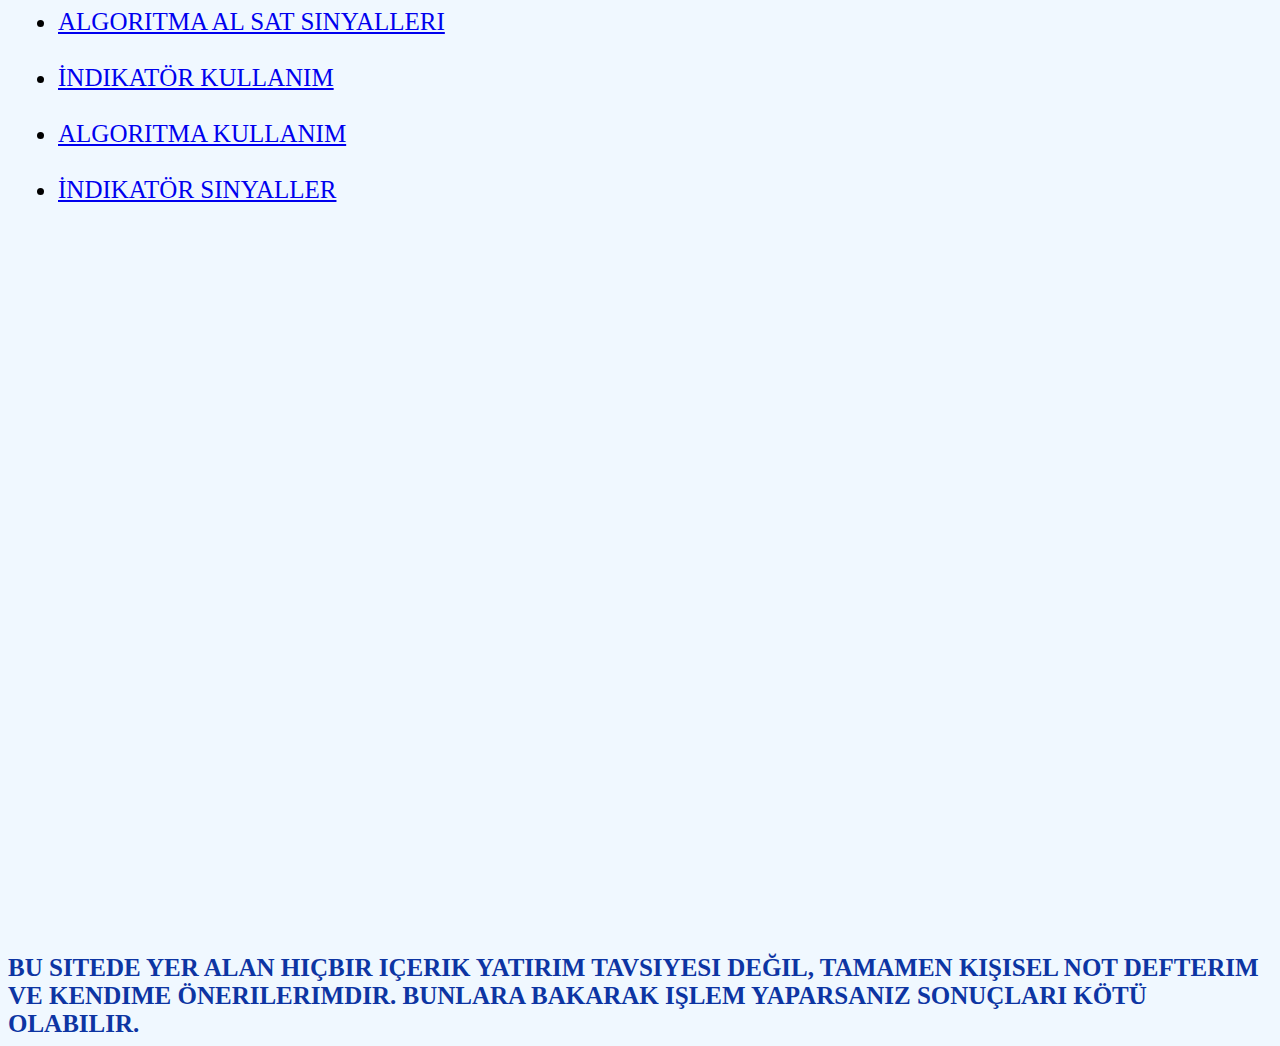
<file: index.html>
<html><!DOCTYPE html>
<html lang="en">
	<link rel="stylesheet" href="stylesheet.css">
    <meta charset="UTF-8">
    <meta http-equiv="X-UA-Compatible" content="IE=edge">
    <meta name="viewport" content="width=device-width, initial-scale=1.0">
  <head>
	
    <title>Ana Sayfa</title>
	  <style>
		  body{
		  background-color:aliceblue;
		  
	     text-transform:uppercase;
		  
		  }		 
		  .navigator
		  {
			margin-left:10px;
		  }
		  #uyari
	{
		margin-top:750px;
		font-weight: bolder;
		color:rgb(13, 53, 163);
	}
	  </style>
  </head>
	
  <body>
	
	  <div class="navigator">
<ul>
	<li><a href="algoritmasinyal.html">Algoritma Al Sat Sinyalleri</a></li>
	<br>
	<li><a href="indikatorkullanimi.html">İndikatör Kullanım</a></li>
	<br>
	<li><a href="algoritmakullanimi.html">Algoritma Kullanım</a></li>
	<br>
	<li><a href="indikatorsinyal.html">İndikatör Sinyaller</a></li>
	  </ul>
	  </div>
	  
	 







	 <div id="uyari"> Bu sitede yer alan hiçbir içerik yatırım tavsiyesi değil, tamamen kişisel not defterim ve kendime önerilerimdir. Bunlara bakarak işlem yaparsanız sonuçları kötü olabilir.</div>
  </body>
</html>
</file>
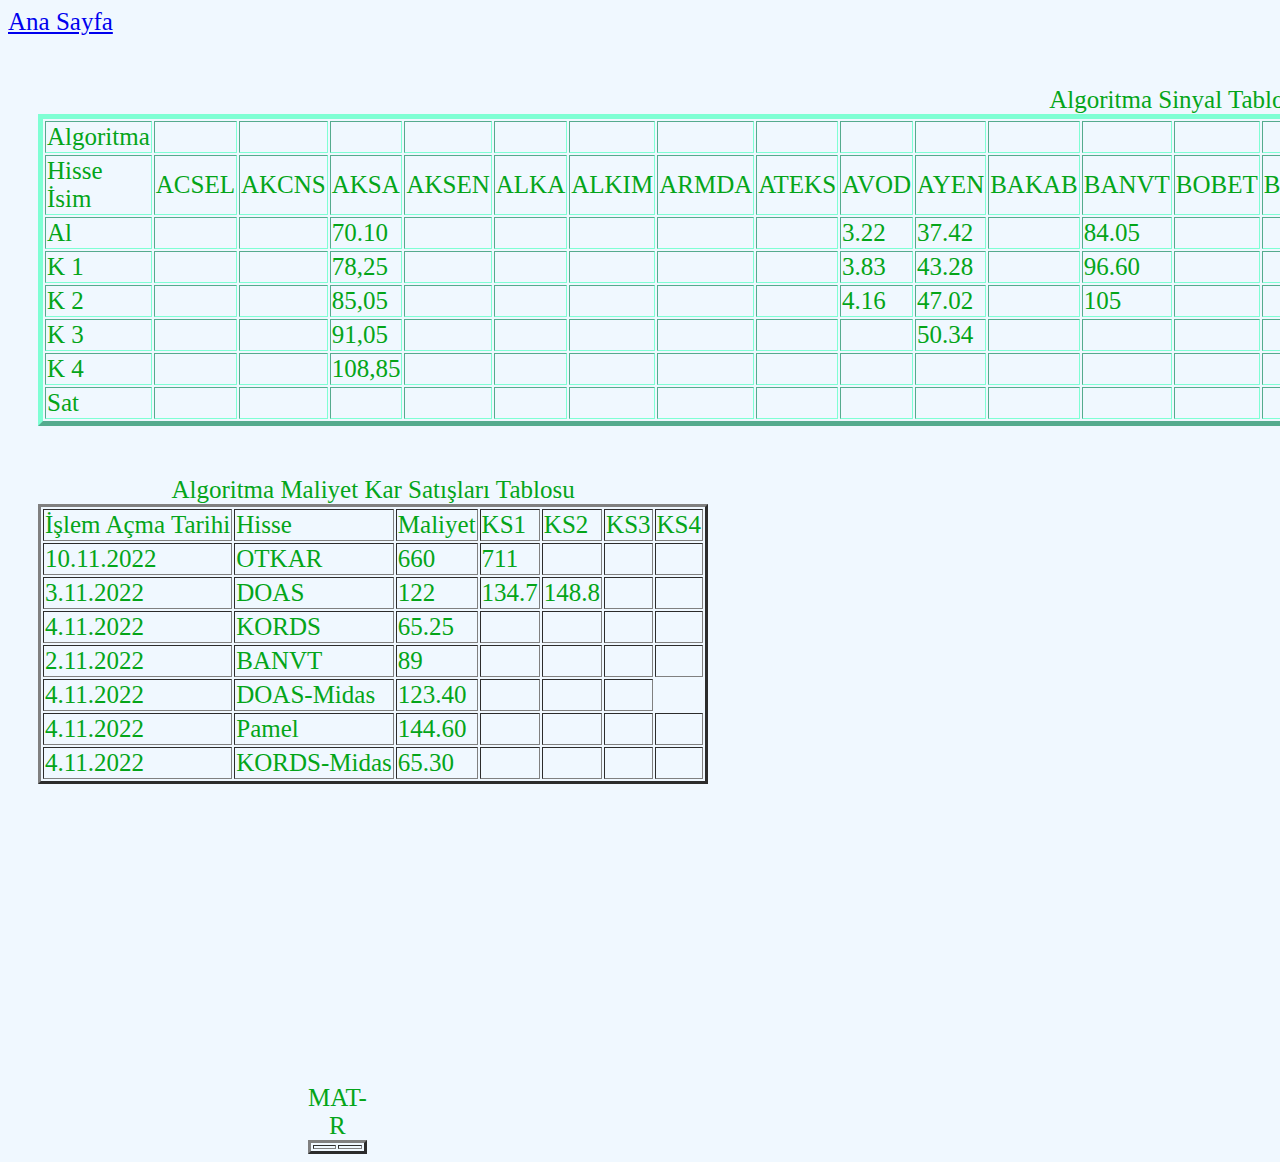
<file: algoritmasinyal.html>
<!DOCTYPE html>
<html lang="en">
<head>
    <link rel="stylesheet" href="stylesheet.css">
    <style>
        table{
            margin-left: 300px;
            margin-top:300px;
        }
    body{
        color: rgb(4, 165, 25);
    
        }
        #q
        {   
            border-style: solid;
            border-color: blueviolet;
        }
        #table
        {
            border-color: aquamarine;
        }
        .yanayatir
        {
            margin-left:30px;
            margin-top:50px;
        }
    </style>
    <meta charset="UTF-8">
    <meta http-equiv="X-UA-Compatible" content="IE=edge">
    <meta name="viewport" content="width=device-width, initial-scale=1.0">
    <title>Algoritma Sinyalleri</title>
</head>
<body>      
  
    <a href="index.html">Ana Sayfa</a>
    <table border="5"; id="table"class="yanayatir">
        <caption>Algoritma Sinyal Tablosu Bum</caption>
        <tr> 
            <td>Algoritma</td>
               <td></td><td></td><td></td>
               <td></td><td></td> <td></td>
               <td></td><td></td><td></td>
               <td></td><td></td><td></td>
               <td></td><td></td><td></td>
               <td></td><td></td><td></td>
               <td></td><td></td><td></td>
              <td></td> <td></td> <td></td>
               
           </tr>
    <tr> 
        <td>Hisse İsim</td> 
         <td>ACSEL</td>  <td>AKCNS</td>  <td>AKSA</td> 
         <td>AKSEN</td>  <td>ALKA</td>  <td>ALKIM</td> 
          <td>ARMDA</td>  <td>ATEKS</td>  <td>AVOD</td>  
          <td>AYEN</td>  <td>BAKAB</td>  <td>BANVT</td> 
           <td>BOBET</td>  <td>BOSSA</td>  <td>DOAS</td> 
            <td>GESAN</td>  <td>KORDSA</td>  <td>OTKAR</td> 
             <td>PAMEL</td>  <td>YYLGD</td>  <td>TOASO</td> 
             <td>BRSAN</td> <td>***FROTO***</td><td>RTALAB</td>
             <td></td><td></td><td></td> 
           
    </tr>
   
       <tr> 
        <td>Al</td>  <td></td>  <td></td>  
        <td>70.10</td>  <td></td>  <td></td>
          <td></td>  <td></td>  <td></td> 
           <td>3.22</td>  <td>37.42</td> 
            <td></td>  <td>84.05</td>  <td></td>
              <td></td>  <td>125</td>  <td></td> 
               <td>63.85</td>  <td>660</td>  <td>136.6</td>
               <td></td> <td>115</td> <td>71</td> 
               <td>400</td><td>9.19</td><td></td>
               <td></td><td></td><td></td>
               <td></td>
    </tr> 
        <tr> 
        <td>K 1</td>  <td></td>  <td></td>
          <td>78,25</td>  <td></td>  <td></td> 
           <td></td>  <td></td>  <td></td> 
            <td>3.83</td>  <td>43.28</td>  <td></td>
              <td>96.60</td>  <td></td>  <td></td>
                <td>136.9</td>  <td></td>  <td>77.65</td>
                  <td>711</td>  <td>154.7</td> <td></td>
                  <td></td> <td></td> <td></td>
                  <td></td><td></td><td></td>
                  <td></td><td></td><td></td>
    </tr>
        <tr> 
        <td>K 2</td>  <td></td>  <td></td> 
         <td>85,05</td>  <td></td>  <td></td>
           <td></td>  <td></td>  <td></td>  
           <td>4.16</td>  <td>47.02</td>  <td></td>
             <td>105</td>  <td></td>  <td></td>
               <td>148.8</td>  <td></td>  <td>84.40</td> 
                <td>773</td>  <td>168</td> <td></td> 
                <td></td> <td></td> <td></td>
                <td></td><td></td><td></td>
                 <td></td><td></td><td></td>
    </tr>
        <tr> 
        <td>K 3</td>  <td></td>  <td></td>
          <td>91,05</td>  <td></td>  <td></td> 
           <td></td>  <td></td>  <td></td>  
           <td></td>  <td>50.34</td>  <td></td>  
           <td></td>  <td></td>  <td></td>  
           <td>190.4</td>  <td></td>  <td>90.35</td>
             <td>827</td>  <td>180</td> <td></td>
              <td></td> <td></td>
    </tr>
        <tr> 
        <td>K 4</td>  <td></td>  <td></td> 
         <td>108,85</td>  <td></td>  <td></td>
           <td></td>  <td></td>  <td></td>
             <td></td>  <td></td>  <td></td>
               <td></td>  <td></td>  <td></td> 
                <td></td>  <td></td>  <td>108</td>
                 <td>989</td>  <td></td> <td></td>
                 <td></td> <td></td>
    </tr>
        <tr> 
        <td>Sat</td>  <td></td>  <td></td> 
         <td></td>  <td></td>  <td></td> 
          <td></td>  <td></td>  <td></td> 
           <td></td>  <td></td>   <td></td> 
            <td></td>  <td></td>  <td></td> 
             <td></td>  <td></td>  <td></td> 
              <td></td>  <td></td> <td></td>
              <td></td> <td></td>
        
    </tr>
</table>
<table border="3" class="yanayatir">
    <caption>Algoritma Maliyet Kar Satışları Tablosu</caption>
    <tr>
        <td>İşlem Açma Tarihi</td>
        <td>Hisse</td>
        <td>Maliyet</td>
        <td>KS1</td>
        <td>KS2</td>
        <td>KS3</td> 
        <td>KS4</td>
    </tr>
    <tr>
        <td>10.11.2022</td>
        <td>OTKAR</td>
        <td>660</td>
        <td>711</td>
        <td></td>
        <td></td>
        <td></td>
    </tr>
    <tr>
        <td>3.11.2022</td>
        <td>DOAS</td>
        <td>122</td>
        <td>134.7</td>
        <td>148.8</td>
        <td></td>
        <td></td>
    </tr>
    <tr>
        <td>4.11.2022</td>
        <td>KORDS</td>
        <td>65.25</td>
        <td></td>
        <td></td>
        <td></td>
        <td></td>
    </tr>
    <tr>
        <td>2.11.2022</td>
        <td>BANVT</td>
        <td>89</td>
        <td></td>
        <td></td>
        <td></td>
        <td></td>
    </tr>
    <tr>
        <td>4.11.2022</td>
        <td>DOAS-Midas</td>
        <td>123.40</td>
        <td></td>
        <td></td>
        <td></td>
    </tr>
    <tr>
        <td>4.11.2022</td>
        <td>Pamel</td>
        <td>144.60</td>
        <td></td>
        <td></td>
        <td></td>
        <td></td>
    </tr>
    <tr>
        <td>4.11.2022</td>
        <td>KORDS-Midas</td>
        <td>65.30</td>
        <td></td>
        <td></td>
        <td></td>
        <td></td>
    </tr>
</table>

<table border="3">
    <caption>MAT-R</caption>
    <tr><td></td><td></td></tr>
</table>
</body>
</html>
</file>
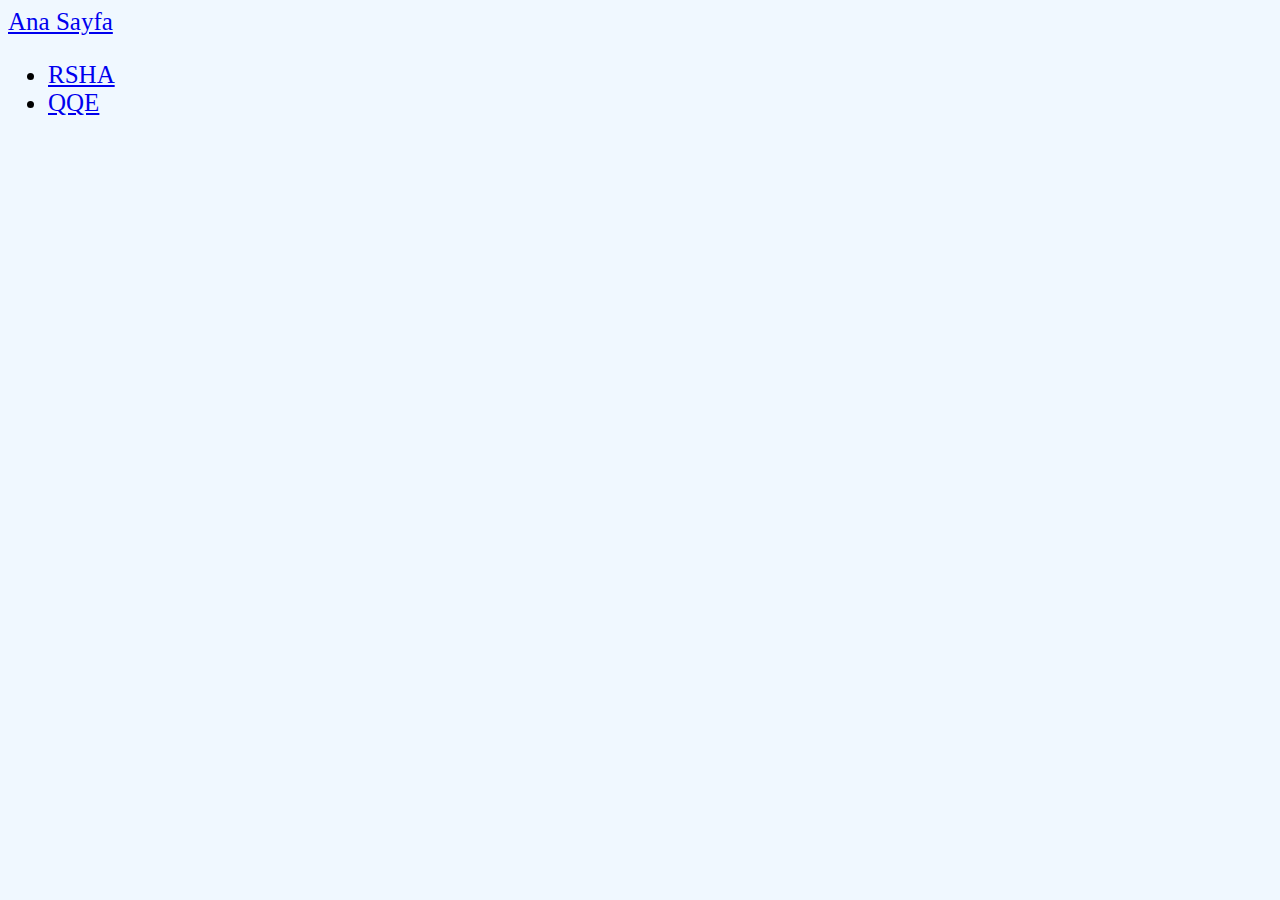
<file: indikatorkullanimi.html>
<!DOCTYPE html>
<html lang="en">
<head><link rel="stylesheet" href="stylesheet.css">
    <meta charset="UTF-8">
    <meta http-equiv="X-UA-Compatible" content="IE=edge">
    <meta name="viewport" content="width=device-width, initial-scale=1.0">
    <title>İndikator Kullanımı</title>
</head>
<body><a href="index.html">Ana Sayfa</a>
    <ul>
        <li><a href="Indikatorler/rsha.html">RSHA</a></li>
        <li><a href="Indikatorler/qqe.html">QQE</a></li>
    </ul>
</body>
</html>
</file>
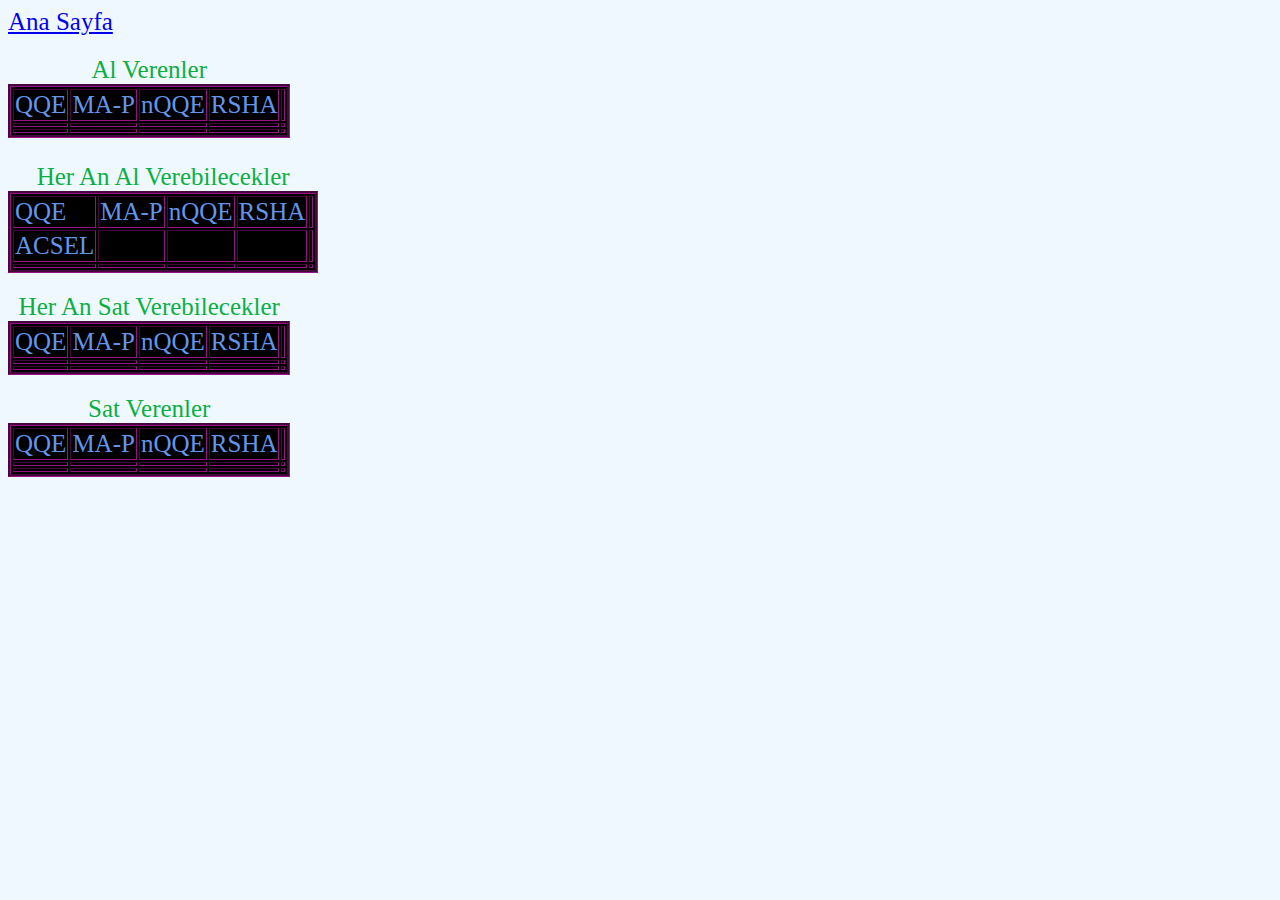
<file: indikatorsinyal.html>
<!DOCTYPE html>
<html lang="en">
<head>
    <style>
   table{
            border-color: rgb(153, 17, 135);
            border-style:groove;
            background-color:black;
            color: cornflowerblue;
        }
        #tbl1
        {
            margin-top:20px;
        }
        #tbl2
        {
            margin-top:20px;
        }
        #tbl3
        {
            margin-top:20px;
        }
      caption{
        color:rgb(10, 175, 65);
      }
    </style>
    <link rel="stylesheet" href="stylesheet.css">
    <meta charset="UTF-8">
    <meta http-equiv="X-UA-Compatible" content="IE=edge">
    <meta name="viewport" content="width=device-width, initial-scale=1.0">
    <title>İndikator Sinyalleri</title>
</head>
<body>
    <a href="index.html">Ana Sayfa</a>
 
    <table border="3" id="tbl1" >
        <caption class="captions">Al Verenler</caption>
        <tr>
            <td>QQE</td>
            <td>MA-P</td>
            <td>nQQE</td>
            <td>RSHA</td>
            <td></td>
        </tr>
        <tr>
            <td></td>
            <td></td>
            <td></td>
            <td></td>
            <td></td>
        </tr>
        <tr>
            <td></td>
            <td></td>
            <td></td>
            <td></td>
            <td></td>
        </tr>
    </table>
    
        <p>
       
        
        </p>
    
            <p>
    <table border="3" id="tbl3">
        <caption>Her An Al Verebilecekler</caption>
        <tr>
            <td>QQE</td>
            <td>MA-P</td>
            <td>nQQE</td>
            <td>RSHA</td>
            <td></td>
        </tr>
        <tr>
            <td>ACSEL</td>
            <td></td>
            <td></td>
            <td></td>
            <td></td>
        </tr>
        <tr>
            <td></td>
            <td></td>
            <td></td>
            <td></td>
            <td></td>
        </tr>
    </table>
    <table border="3" id="tbl1" >
        <caption class="captions">Her An Sat Verebilecekler</caption>
        <tr>
            <td>QQE</td>
            <td>MA-P</td>
            <td>nQQE</td>
            <td>RSHA</td>
            <td></td>
        </tr>
        <tr>
            <td></td>
            <td></td>
            <td></td>
            <td></td>
            <td></td>
        </tr>
        <tr>
            <td></td>
            <td></td>
            <td></td>
            <td></td>
            <td></td>
        </tr>
    </table>    <table border="3" id="tbl2" >
        <caption>Sat Verenler</caption>
        <tr>
            <td>QQE</td>
            <td>MA-P</td>
            <td>nQQE</td>
            <td>RSHA</td>
            <td></td>
        </tr>
        <tr>
            <td></td>
            <td></td>
            <td></td>
            <td></td>
            <td></td>
        </tr>
        <tr>
            <td></td>
            <td></td>
            <td></td>
            <td></td>
            <td></td>
        </tr>
    </table>
</p>
</body>
</html>
</file>
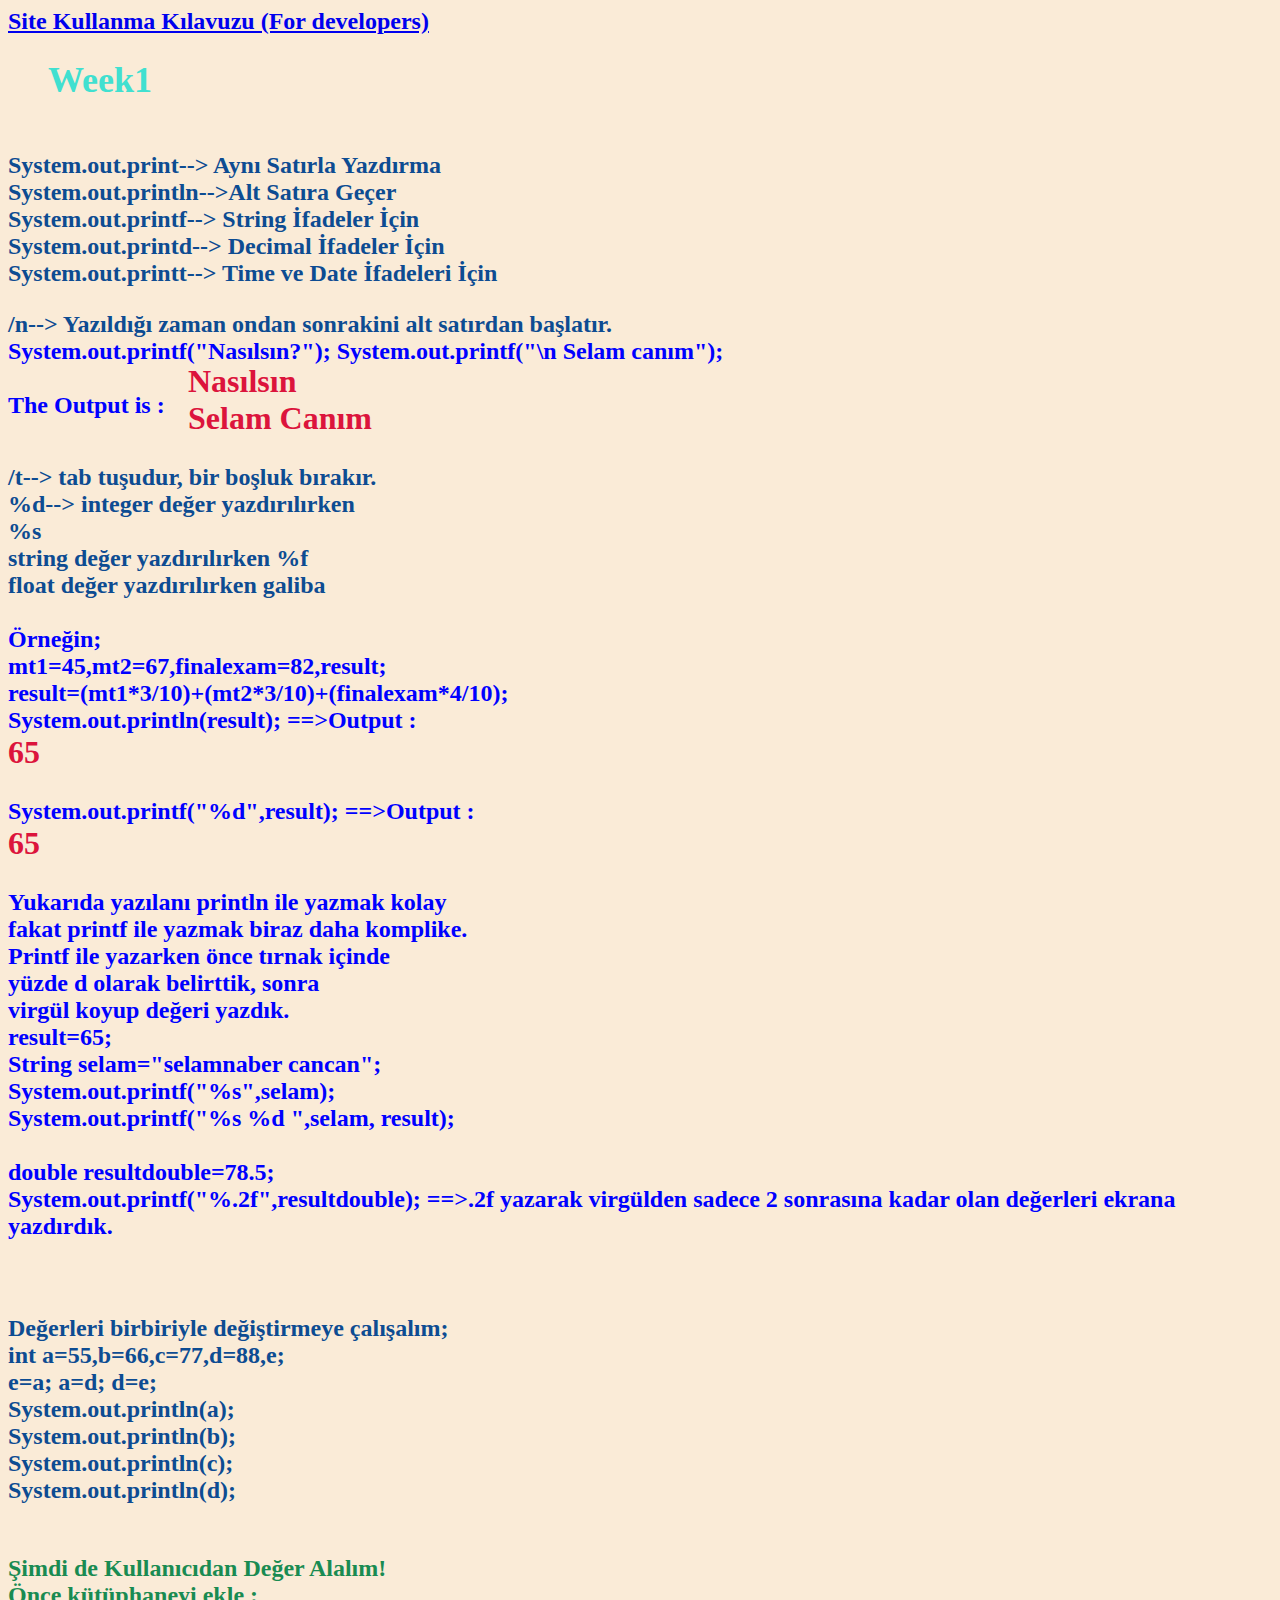
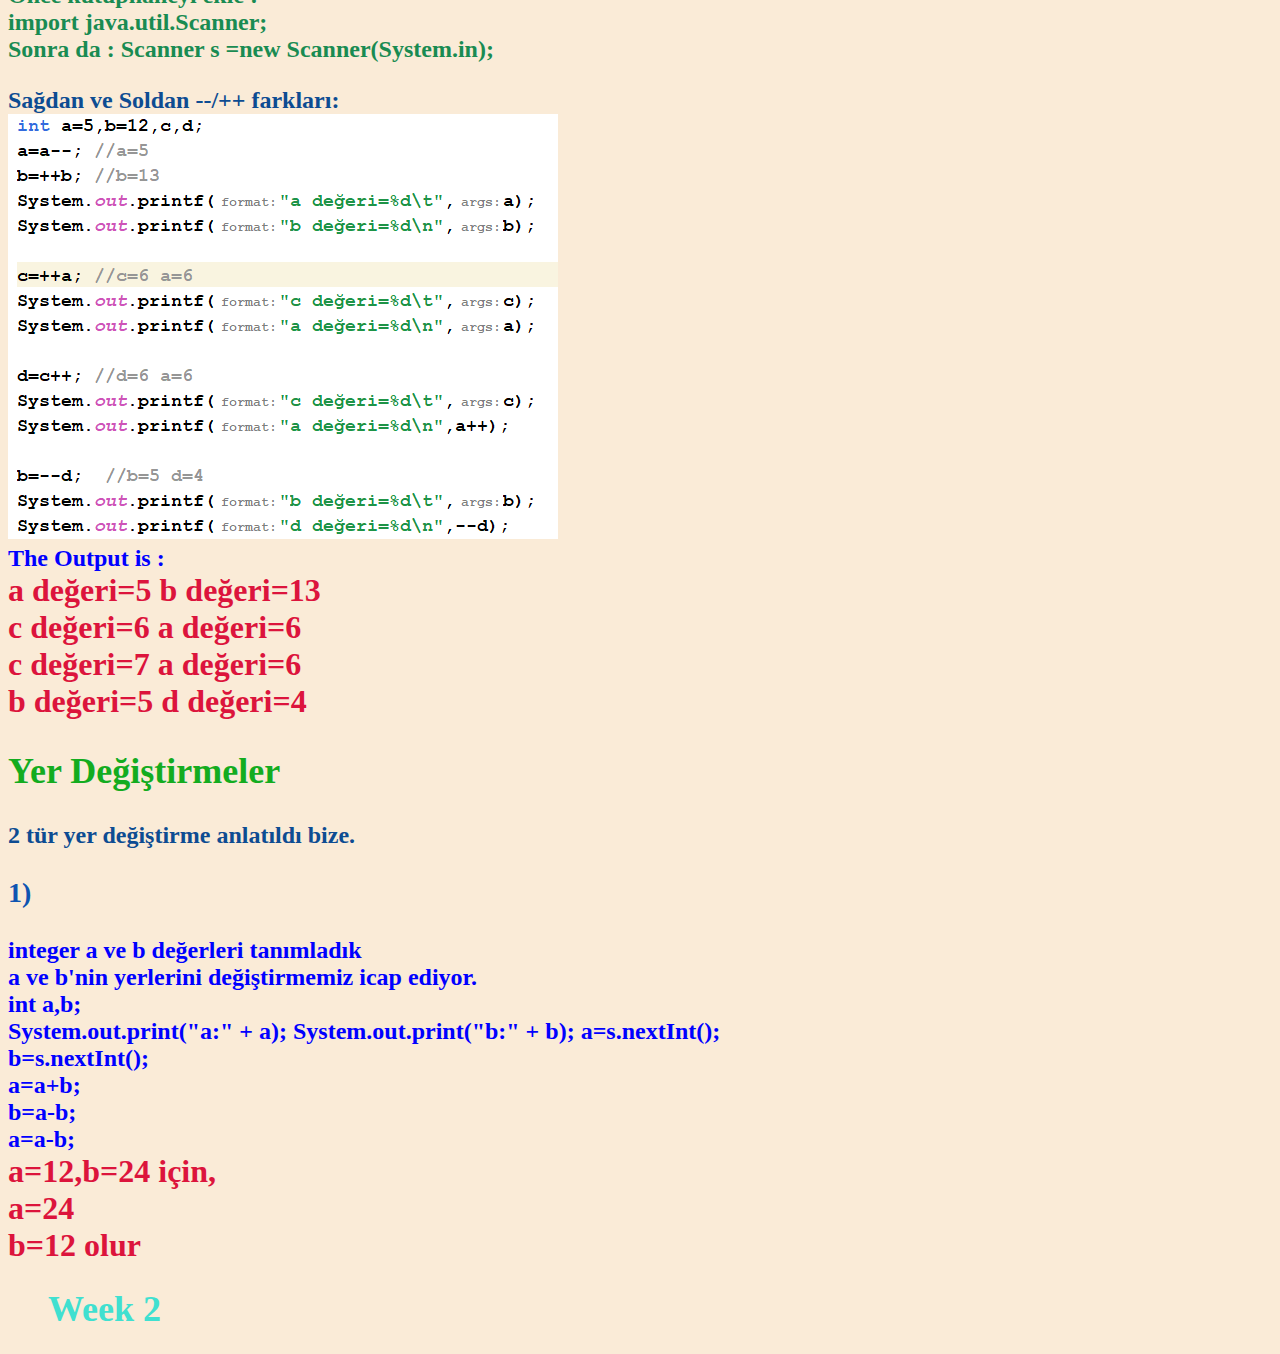
<file: java_ders_notlari.html>
<!DOCTYPE html>
<html lang="tr">
<head>
    <style>
        body    
         {
            font-size:24px;
            font-weight: bold;
            background-color: antiquewhite;
            color:#0D4C92;

         }
         h1{
font-size:36px;
color:turquoise;
margin-left:50%;
         }
         .output
         {
            font-size:32px;
            color:crimson
         }

         #a
         {
            margin-left:180px;
            margin-top:-80px;
         }
         .example
         {
            color: blue;
         }
         #resimyani
         {
         margin-top:500px;
            margin-left:600px;
            color: purple;
         }
     h1
     {
      margin-left:40px;
     }
    </style>
    <meta charset="UTF-8">
    <meta http-equiv="X-UA-Compatible" content="IE=edge">
    <meta name="viewport" content="width=device-width, initial-scale=1.0">
    <title>Java Notlar</title>
</head>
<body>
    <a href="kullanmakilavuzu.html  ">Site Kullanma Kılavuzu (For developers) </a>
<h1 class="sola">Week1</h1> 
    
    <br>
    System.out.print-->  Aynı Satırla Yazdırma
    <br>
    System.out.println-->Alt Satıra Geçer<br>
    System.out.printf--> String İfadeler İçin<br>
   System.out.printd-->  Decimal İfadeler İçin<br>
   System.out.printt-->  Time ve Date İfadeleri İçin 
   <p>
    /n--> Yazıldığı zaman ondan sonrakini alt satırdan başlatır.
    <br>
    <span class="example">
        System.out.printf("Nasılsın?");
        System.out.printf("\n Selam canım");
<br><br>
        The Output is : <div class="output" id="a"> Nasılsın <br> Selam Canım</div>
    </span>
    <br>
    /t--> tab tuşudur, bir boşluk bırakır. <br>
    %d--> integer değer yazdırılırken<br> 
    %s <br> string değer yazdırılırken
    %f <br> float değer yazdırılırken galiba
    <br>
<br>
    <div class="example">
      Örneğin;  <br> mt1=45,mt2=67,finalexam=82,result;
<br>
      result=(mt1*3/10)+(mt2*3/10)+(finalexam*4/10);<br>
      System.out.println(result); ==>Output :<div class="output">65</div><br>

      System.out.printf("%d",result); ==>Output :<div class="output">65</div>

      <br>
      Yukarıda yazılanı println ile yazmak kolay <br>fakat printf ile yazmak biraz daha komplike.
   <br>
   Printf ile yazarken önce tırnak içinde <br>
   yüzde d olarak belirttik,  sonra <br>virgül koyup değeri yazdık.

   <br>
   result=65; <br>
   String selam="selamnaber cancan";<br>
        System.out.printf("%s",selam);<br>
         System.out.printf("%s %d ",selam, result);
    </div><br>
<div class="example">
   double resultdouble=78.5; <br>
   System.out.printf("%.2f",resultdouble); ==>.2f yazarak virgülden sadece 2 sonrasına kadar olan değerleri ekrana yazdırdık.

</div>
   </p>
<br>
   <p>
    Değerleri birbiriyle değiştirmeye çalışalım;
    <br>

    int a=55,b=66,c=77,d=88,e;
    <br>
e=a;
a=d;
d=e;<br>
        System.out.println(a);<br>
        System.out.println(b);<br>
        System.out.println(c);<br>
        System.out.println(d);<br>
<br>
<div class="example" style="color:rgb(25, 139, 82)" >Şimdi de Kullanıcıdan Değer Alalım!
<br>

Önce kütüphaneyi ekle : <br>import java.util.Scanner;
<br>
Sonra da : Scanner s =new Scanner(System.in);
</div>

   </p>

   <div>
      Sağdan ve Soldan --/++ farkları:
<br>
      <img src="images/sagdansoldanartieksi.PNG" alt="artieksi">
      

   </div>
   <div class="example">The Output is :</div>
   <div class="output">a değeri=5	b değeri=13 <br>
      c değeri=6	a değeri=6 <br>
      c değeri=7	a değeri=6 <br> 
      b değeri=5	d değeri=4</div>

     <h2 style="color:rgb(19, 172, 31)">Yer Değiştirmeler</h2>
     2 tür yer değiştirme anlatıldı bize.
     <h3 style="color:rgb(14, 84, 177)">1)</h3>

     <div class="example">integer a ve b  değerleri tanımladık
      <br>
      a ve b'nin yerlerini değiştirmemiz icap ediyor. <br>
      
      int a,b;<br>
      System.out.print("a:" + a);
      System.out.print("b:" + b);
      a=s.nextInt();<br>
      b=s.nextInt();<br>
      a=a+b;<br>
      b=a-b;<br>
      a=a-b; <br>
      <div class="output">
         a=12,b=24 için, <br> 
         a=24 <br>
         b=12 olur <br>
      </div>
     </div>
     <h1>Week 2</h1>

</body>
</html>
</file>
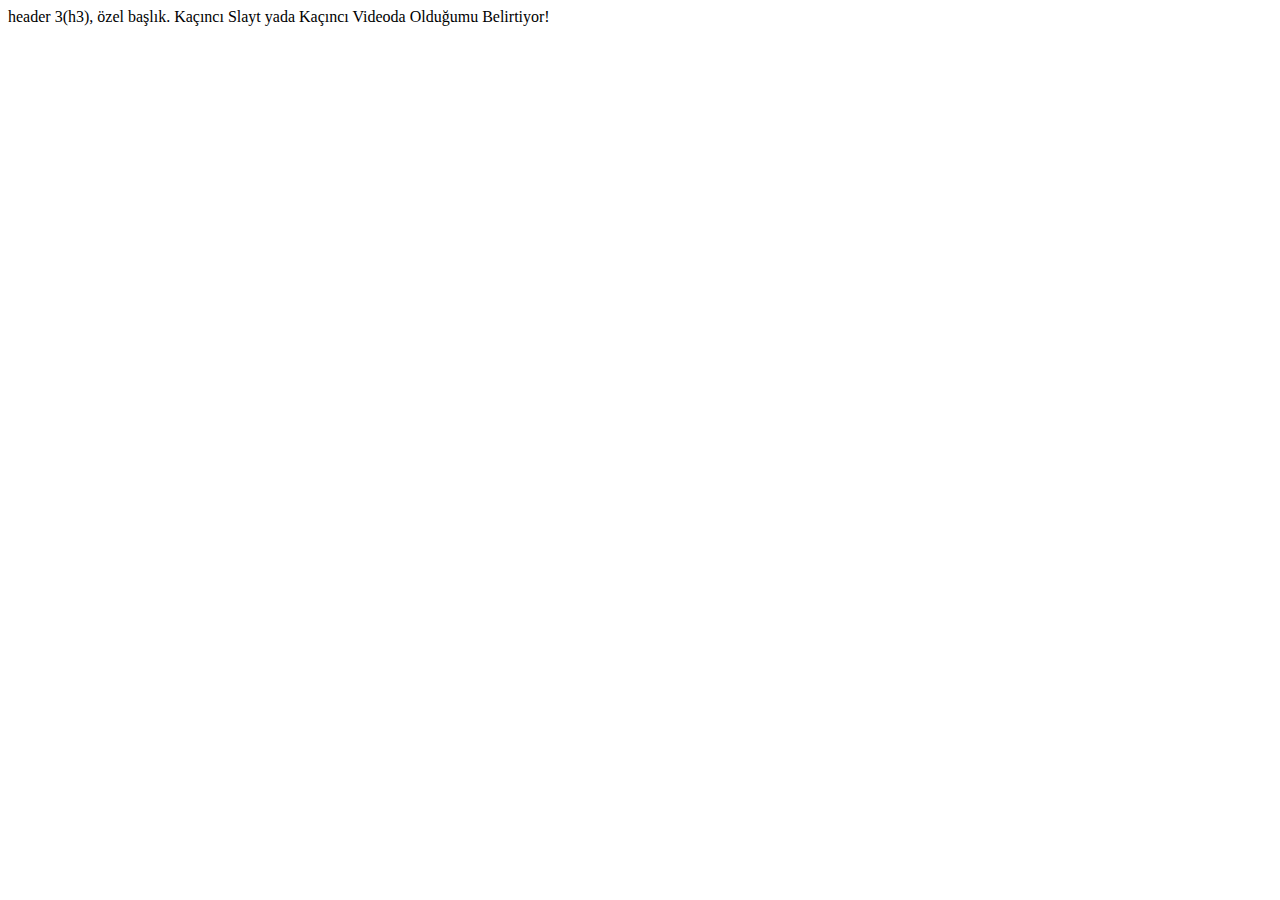
<file: kullanmakilavuzu.html>
<!DOCTYPE html>
<html lang="en">
<head>
    <meta charset="UTF-8">
    <meta http-equiv="X-UA-Compatible" content="IE=edge">
    <meta name="viewport" content="width=device-width, initial-scale=1.0">
    <title>Document</title>
</head>
<body>
    header 3(h3), özel başlık. Kaçıncı Slayt yada Kaçıncı Videoda Olduğumu Belirtiyor!
</body>
</html>
</file>
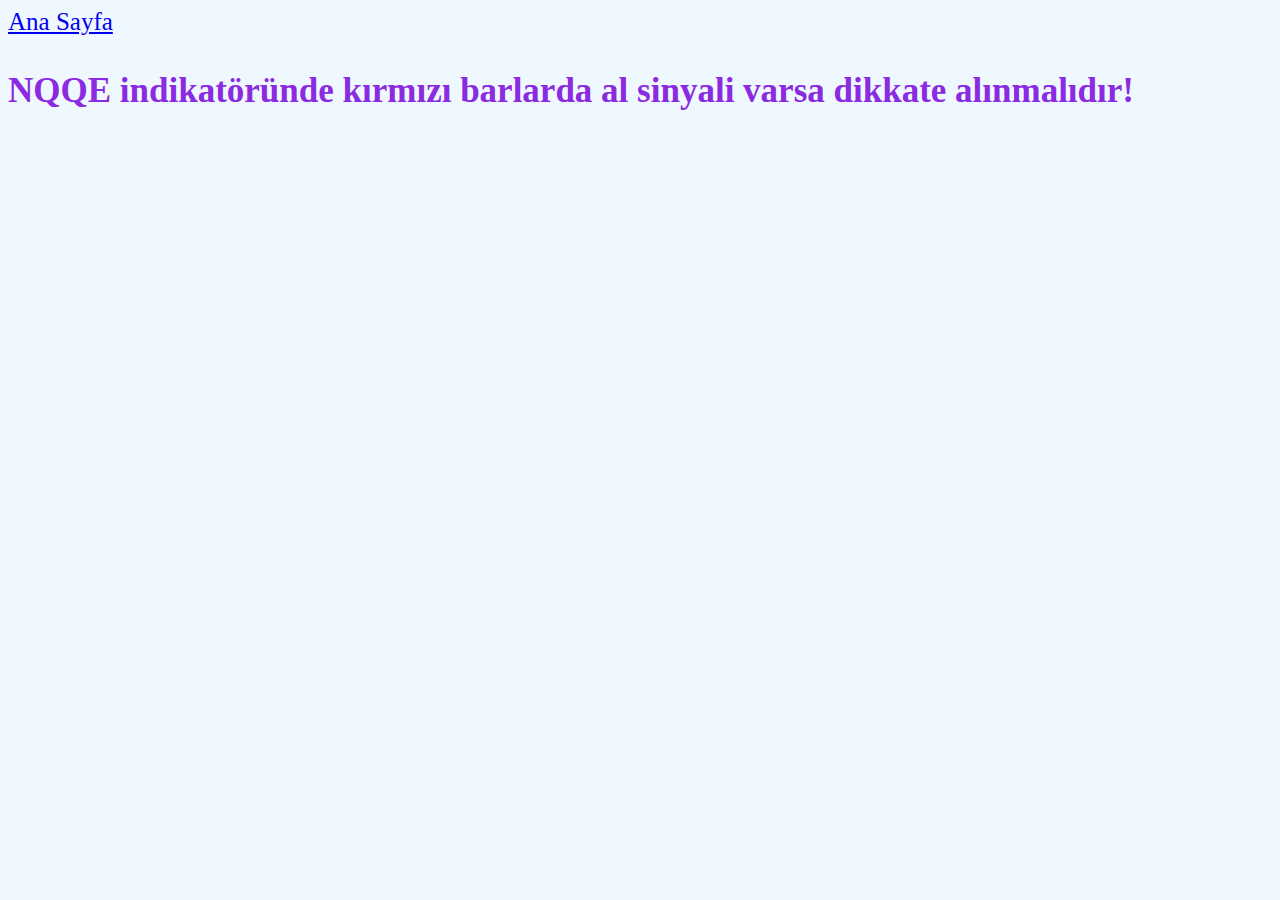
<file: Indikatorler/nqqe.html>
<!DOCTYPE html>
<html lang="tr">
<head>
    <link rel="stylesheet" href="../stylesheet.css">
    <meta charset="UTF-8">
    <meta http-equiv="X-UA-Compatible" content="IE=edge">
    <meta name="viewport" content="width=device-width, initial-scale=1.0">
    <title>NQQE İndikatörü</title>
</head>
<body>
    <a href="../index.html">Ana Sayfa</a>
<h3 class="onemli">NQQE indikatöründe kırmızı barlarda al sinyali varsa dikkate alınmalıdır!</h3>

</body>
</html>
</file>
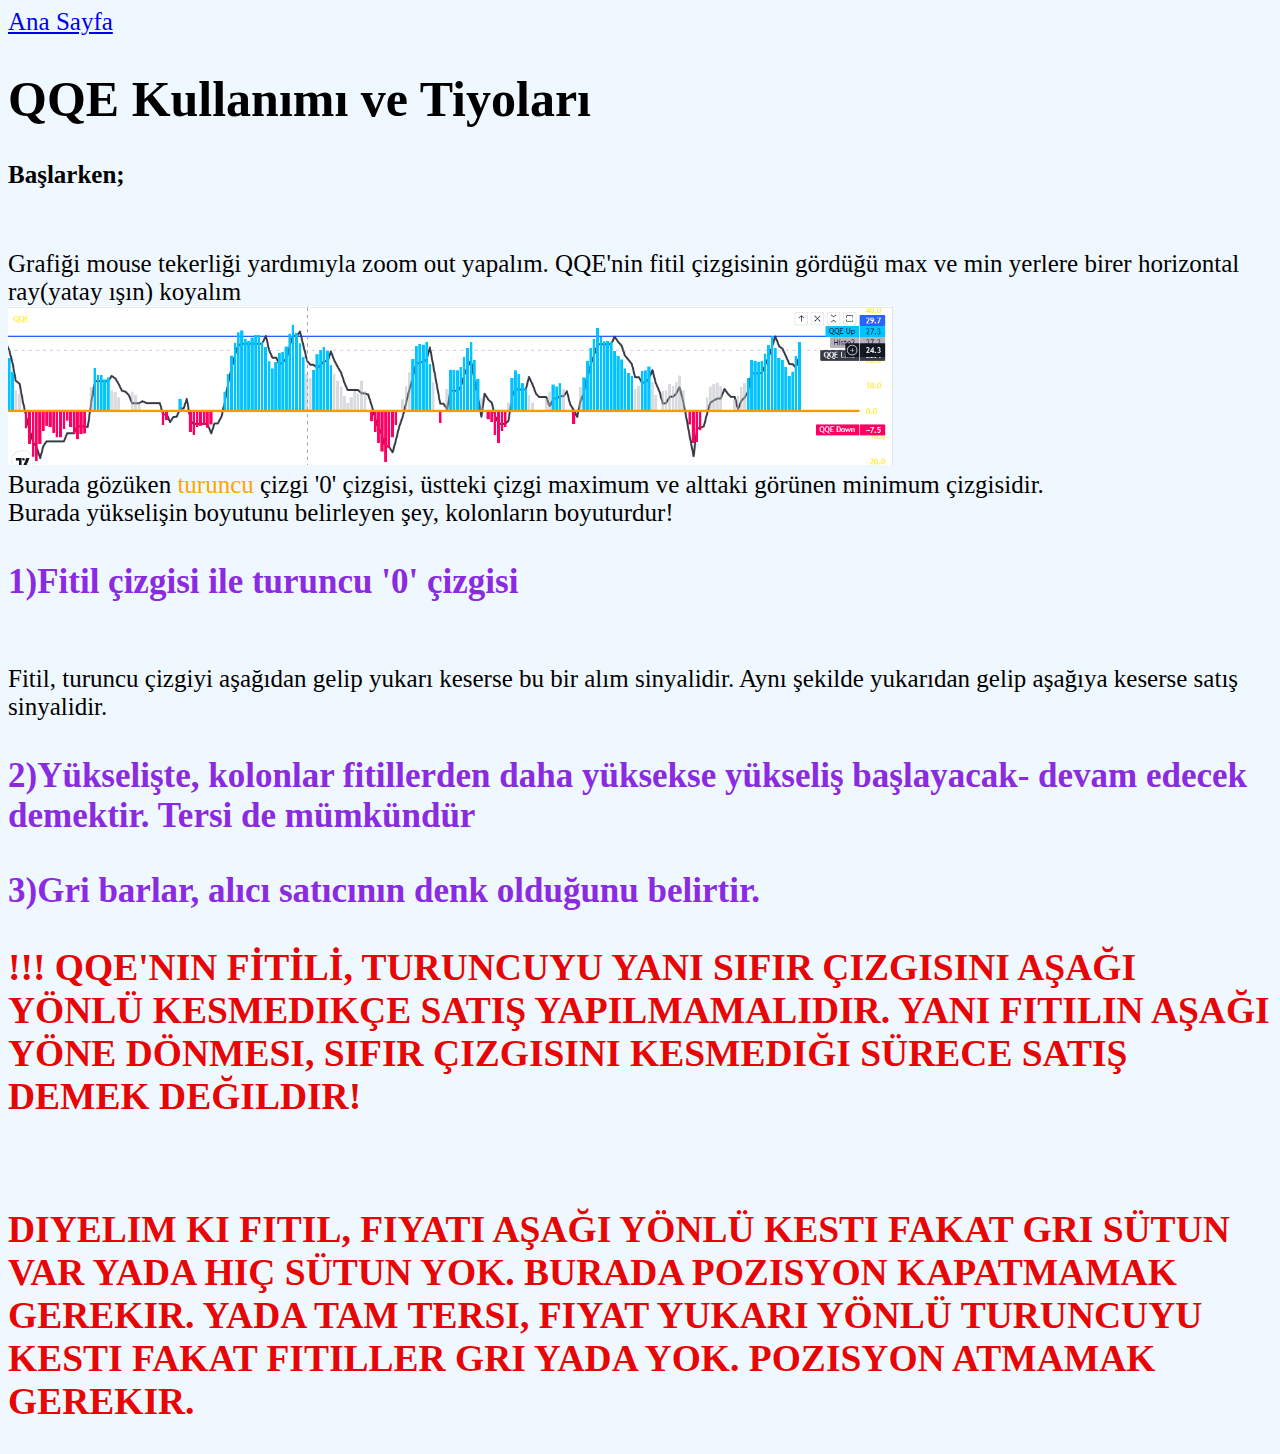
<file: Indikatorler/qqe.html>
<!DOCTYPE html>
<html lang="en">
<head>
<style>
    body
    {
        font-size: 29px;
    }
    #turuncu
    {
        color: orange;
    }
    #red
    {
        color: rgb(231, 5, 5);
        text-transform:uppercase;
    }
</style>
    <link rel="stylesheet" href="../stylesheet.css">
    <meta charset="UTF-8">
    <meta http-equiv="X-UA-Compatible" content="IE=edge">
    <meta name="viewport" content="width=device-width, initial-scale=1.0">
    <title>QQE</title>
</head>
<body>
    <a href="../index.html">Ana Sayfa</a>
    <h1 class="kalin">QQE Kullanımı ve Tiyoları </h1>

    <span>  <h4>Başlarken;</h4>
        <br>
        
        Grafiği mouse tekerliği yardımıyla zoom out yapalım. QQE'nin fitil çizgisinin gördüğü max ve min yerlere birer horizontal ray(yatay ışın) koyalım
        <br>
        <img src="../images/qqess1.PNG" alt="QQESS1" width="70%" height="70%">
    
     <br>   Burada gözüken  <span id="turuncu">turuncu</span>  çizgi '0' çizgisi, üstteki çizgi maximum ve alttaki görünen minimum çizgisidir.

     <br>Burada yükselişin boyutunu belirleyen şey, kolonların boyuturdur!

     <br>

     <h3 class="onemli">1)Fitil çizgisi ile turuncu '0' çizgisi</h3>
     <br>
     Fitil, turuncu çizgiyi  aşağıdan gelip yukarı  keserse bu bir alım sinyalidir. Aynı şekilde yukarıdan gelip aşağıya keserse satış sinyalidir. 

     <h3 class="onemli">2)Yükselişte, kolonlar fitillerden daha yüksekse yükseliş başlayacak- devam edecek demektir. Tersi de mümkündür</h3>

     <h3 class="onemli">3)Gri barlar, alıcı satıcının denk olduğunu belirtir.</h3>

     
     <h2 id="red">!!! QQE'nin fİtİlİ, turuncuyu yani sıfır çizgisini aşağı yönlü kesmedikçe satış yapılmamalıdır. Yani fitilin aşağı yöne dönmesi, sıfır çizgisini kesmediği sürece satış demek değildir!       </h2>    
   <br>
     <h2 id="red">Diyelim ki fitil, fiyatı aşağı yönlü kesti fakat gri sütun var yada hiç sütun yok. Burada pozisyon kapatmamak gerekir. Yada tam tersi, fiyat yukarı yönlü turuncuyu kesti fakat fitiller gri yada yok. Pozisyon atmamak gerekir.</h2>
    </span>
</body>
</html>
</file>
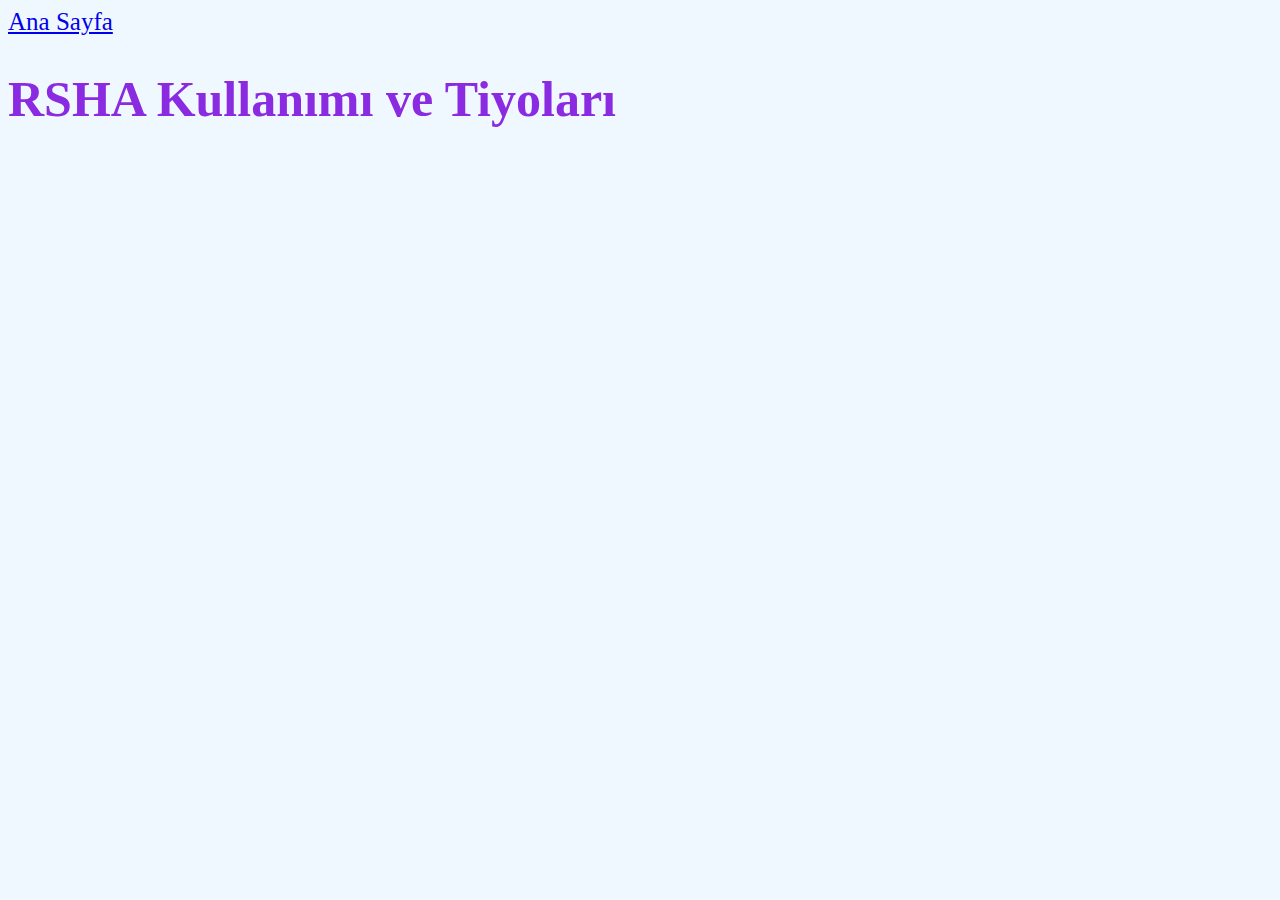
<file: Indikatorler/rsha.html>
<!DOCTYPE html>
<html lang="tr">
<head><link rel="stylesheet" href="../stylesheet.css">
    <style> 
    body{
        color: blueviolet;
    }

    </style>
    
    <meta charset="UTF-8">
    <meta http-equiv="X-UA-Compatible" content="IE=edge">
    <meta name="viewport" content="width=device-width, initial-scale=1.0">
    <title>RSHA İndikatörü</title>
</head>
<body>
    <a href="../index.html">Ana Sayfa</a>
    <h1 class="kalin">RSHA Kullanımı ve Tiyoları </h1>

    <span>
        <p>
          
            
        </p>
    </span>
</body>
</html>
</file>
<file: stylesheet.css>
body
{
    font-size:25px;
    background-color: aliceblue;
}
.italik
{
    font-style: italic;
}
.buyukharf
{
    text-transform:uppercase;
}
.basharfbuyuk
{
    text-transform: capitalize;
}
.kalin
{
    font-weight: bold;
}
.onemli
{
    font-size:35px;
    color: blueviolet;
}
</file>
